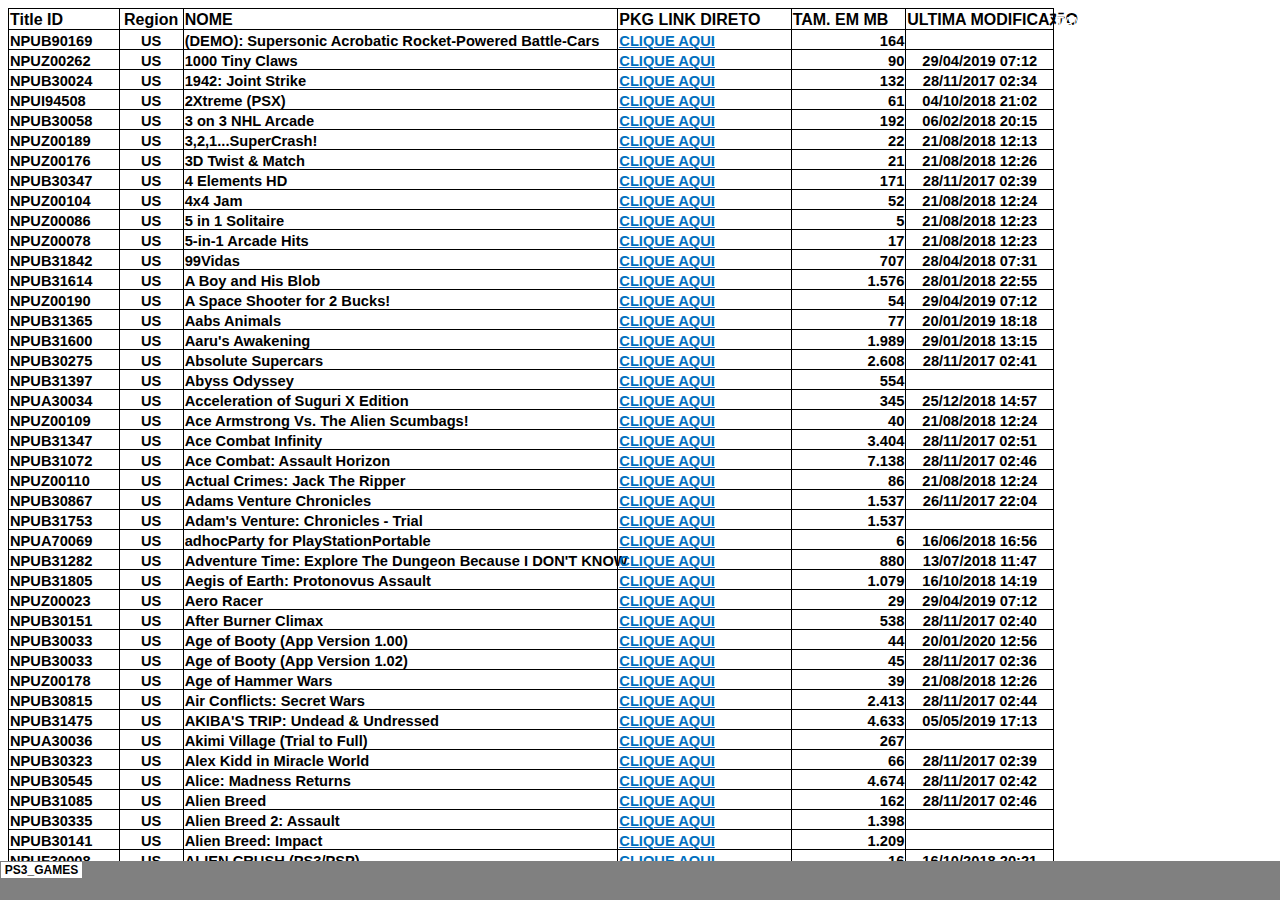
<file: index.htm>
<html xmlns:v="urn:schemas-microsoft-com:vml"
xmlns:o="urn:schemas-microsoft-com:office:office"
xmlns:x="urn:schemas-microsoft-com:office:excel"
xmlns="http://www.w3.org/TR/REC-html40">

<head>
<meta name="Excel Workbook Frameset">
<meta http-equiv=Content-Type content="text/html; charset=windows-1252">
<meta name=ProgId content=Excel.Sheet>
<meta name=Generator content="Microsoft Excel 15">
<link rel=File-List href="index_arquivos/filelist.xml">
<![if !supportTabStrip]>
<link id="shLink" href="index_arquivos/sheet001.htm">

<link id="shLink">

<script language="JavaScript">
<!--
 var c_lTabs=1;

 var c_rgszSh=new Array(c_lTabs);
 c_rgszSh[0] = "PS3_GAMES";



 var c_rgszClr=new Array(8);
 c_rgszClr[0]="window";
 c_rgszClr[1]="buttonface";
 c_rgszClr[2]="windowframe";
 c_rgszClr[3]="windowtext";
 c_rgszClr[4]="threedlightshadow";
 c_rgszClr[5]="threedhighlight";
 c_rgszClr[6]="threeddarkshadow";
 c_rgszClr[7]="threedshadow";

 var g_iShCur;
 var g_rglTabX=new Array(c_lTabs);

function fnGetIEVer()
{
 var ua=window.navigator.userAgent
 var msie=ua.indexOf("MSIE")
 if (msie>0 && window.navigator.platform=="Win32")
  return parseInt(ua.substring(msie+5,ua.indexOf(".", msie)));
 else
  return 0;
}

function fnBuildFrameset()
{
 var szHTML="<frameset rows=\"*,18\" border=0 width=0 frameborder=no framespacing=0>"+
  "<frame src=\""+document.all.item("shLink")[0].href+"\" name=\"frSheet\" noresize>"+
  "<frameset cols=\"54,*\" border=0 width=0 frameborder=no framespacing=0>"+
  "<frame src=\"\" name=\"frScroll\" marginwidth=0 marginheight=0 scrolling=no>"+
  "<frame src=\"\" name=\"frTabs\" marginwidth=0 marginheight=0 scrolling=no>"+
  "</frameset></frameset><plaintext>";

 with (document) {
  open("text/html","replace");
  write(szHTML);
  close();
 }

 fnBuildTabStrip();
}

function fnBuildTabStrip()
{
 var szHTML=
  "<html><head><style>.clScroll {font:8pt Courier New;color:"+c_rgszClr[6]+";cursor:default;line-height:10pt;}"+
  ".clScroll2 {font:10pt Arial;color:"+c_rgszClr[6]+";cursor:default;line-height:11pt;}</style></head>"+
  "<body onclick=\"event.returnValue=false;\" ondragstart=\"event.returnValue=false;\" onselectstart=\"event.returnValue=false;\" bgcolor="+c_rgszClr[4]+" topmargin=0 leftmargin=0><table cellpadding=0 cellspacing=0 width=100%>"+
  "<tr><td colspan=6 height=1 bgcolor="+c_rgszClr[2]+"></td></tr>"+
  "<tr><td style=\"font:1pt\">&nbsp;<td>"+
  "<td valign=top id=tdScroll class=\"clScroll\" onclick=\"parent.fnFastScrollTabs(0);\" onmouseover=\"parent.fnMouseOverScroll(0);\" onmouseout=\"parent.fnMouseOutScroll(0);\"><a>&#171;</a></td>"+
  "<td valign=top id=tdScroll class=\"clScroll2\" onclick=\"parent.fnScrollTabs(0);\" ondblclick=\"parent.fnScrollTabs(0);\" onmouseover=\"parent.fnMouseOverScroll(1);\" onmouseout=\"parent.fnMouseOutScroll(1);\"><a>&lt</a></td>"+
  "<td valign=top id=tdScroll class=\"clScroll2\" onclick=\"parent.fnScrollTabs(1);\" ondblclick=\"parent.fnScrollTabs(1);\" onmouseover=\"parent.fnMouseOverScroll(2);\" onmouseout=\"parent.fnMouseOutScroll(2);\"><a>&gt</a></td>"+
  "<td valign=top id=tdScroll class=\"clScroll\" onclick=\"parent.fnFastScrollTabs(1);\" onmouseover=\"parent.fnMouseOverScroll(3);\" onmouseout=\"parent.fnMouseOutScroll(3);\"><a>&#187;</a></td>"+
  "<td style=\"font:1pt\">&nbsp;<td></tr></table></body></html>";

 with (frames['frScroll'].document) {
  open("text/html","replace");
  write(szHTML);
  close();
 }

 szHTML =
  "<html><head>"+
  "<style>A:link,A:visited,A:active {text-decoration:none;"+"color:"+c_rgszClr[3]+";}"+
  ".clTab {cursor:hand;background:"+c_rgszClr[1]+";font:9pt Arial;padding-left:3px;padding-right:3px;text-align:center;}"+
  ".clBorder {background:"+c_rgszClr[2]+";font:1pt;}"+
  "</style></head><body onload=\"parent.fnInit();\" onselectstart=\"event.returnValue=false;\" ondragstart=\"event.returnValue=false;\" bgcolor="+c_rgszClr[4]+
  " topmargin=0 leftmargin=0><table id=tbTabs cellpadding=0 cellspacing=0>";

 var iCellCount=(c_lTabs+1)*2;

 var i;
 for (i=0;i<iCellCount;i+=2)
  szHTML+="<col width=1><col>";

 var iRow;
 for (iRow=0;iRow<6;iRow++) {

  szHTML+="<tr>";

  if (iRow==5)
   szHTML+="<td colspan="+iCellCount+"></td>";
  else {
   if (iRow==0) {
    for(i=0;i<iCellCount;i++)
     szHTML+="<td height=1 class=\"clBorder\"></td>";
   } else if (iRow==1) {
    for(i=0;i<c_lTabs;i++) {
     szHTML+="<td height=1 nowrap class=\"clBorder\">&nbsp;</td>";
     szHTML+=
      "<td id=tdTab height=1 nowrap class=\"clTab\" onmouseover=\"parent.fnMouseOverTab("+i+");\" onmouseout=\"parent.fnMouseOutTab("+i+");\">"+
      "<a href=\""+document.all.item("shLink")[i].href+"\" target=\"frSheet\" id=aTab>&nbsp;"+c_rgszSh[i]+"&nbsp;</a></td>";
    }
    szHTML+="<td id=tdTab height=1 nowrap class=\"clBorder\"><a id=aTab>&nbsp;</a></td><td width=100%></td>";
   } else if (iRow==2) {
    for (i=0;i<c_lTabs;i++)
     szHTML+="<td height=1></td><td height=1 class=\"clBorder\"></td>";
    szHTML+="<td height=1></td><td height=1></td>";
   } else if (iRow==3) {
    for (i=0;i<iCellCount;i++)
     szHTML+="<td height=1></td>";
   } else if (iRow==4) {
    for (i=0;i<c_lTabs;i++)
     szHTML+="<td height=1 width=1></td><td height=1></td>";
    szHTML+="<td height=1 width=1></td><td></td>";
   }
  }
  szHTML+="</tr>";
 }

 szHTML+="</table></body></html>";
 with (frames['frTabs'].document) {
  open("text/html","replace");
  charset=document.charset;
  write(szHTML);
  close();
 }
}

function fnInit()
{
 g_rglTabX[0]=0;
 var i;
 for (i=1;i<=c_lTabs;i++)
  with (frames['frTabs'].document.all.tbTabs.rows[1].cells[fnTabToCol(i-1)])
   g_rglTabX[i]=offsetLeft+offsetWidth-6;
}

function fnTabToCol(iTab)
{
 return 2*iTab+1;
}

function fnNextTab(fDir)
{
 var iNextTab=-1;
 var i;

 with (frames['frTabs'].document.body) {
  if (fDir==0) {
   if (scrollLeft>0) {
    for (i=0;i<c_lTabs&&g_rglTabX[i]<scrollLeft;i++);
    if (i<c_lTabs)
     iNextTab=i-1;
   }
  } else {
   if (g_rglTabX[c_lTabs]+6>offsetWidth+scrollLeft) {
    for (i=0;i<c_lTabs&&g_rglTabX[i]<=scrollLeft;i++);
    if (i<c_lTabs)
     iNextTab=i;
   }
  }
 }
 return iNextTab;
}

function fnScrollTabs(fDir)
{
 var iNextTab=fnNextTab(fDir);

 if (iNextTab>=0) {
  frames['frTabs'].scroll(g_rglTabX[iNextTab],0);
  return true;
 } else
  return false;
}

function fnFastScrollTabs(fDir)
{
 if (c_lTabs>16)
  frames['frTabs'].scroll(g_rglTabX[fDir?c_lTabs-1:0],0);
 else
  if (fnScrollTabs(fDir)>0) window.setTimeout("fnFastScrollTabs("+fDir+");",5);
}

function fnSetTabProps(iTab,fActive)
{
 var iCol=fnTabToCol(iTab);
 var i;

 if (iTab>=0) {
  with (frames['frTabs'].document.all) {
   with (tbTabs) {
    for (i=0;i<=4;i++) {
     with (rows[i]) {
      if (i==0)
       cells[iCol].style.background=c_rgszClr[fActive?0:2];
      else if (i>0 && i<4) {
       if (fActive) {
        cells[iCol-1].style.background=c_rgszClr[2];
        cells[iCol].style.background=c_rgszClr[0];
        cells[iCol+1].style.background=c_rgszClr[2];
       } else {
        if (i==1) {
         cells[iCol-1].style.background=c_rgszClr[2];
         cells[iCol].style.background=c_rgszClr[1];
         cells[iCol+1].style.background=c_rgszClr[2];
        } else {
         cells[iCol-1].style.background=c_rgszClr[4];
         cells[iCol].style.background=c_rgszClr[(i==2)?2:4];
         cells[iCol+1].style.background=c_rgszClr[4];
        }
       }
      } else
       cells[iCol].style.background=c_rgszClr[fActive?2:4];
     }
    }
   }
   with (aTab[iTab].style) {
    cursor=(fActive?"default":"hand");
    color=c_rgszClr[3];
   }
  }
 }
}

function fnMouseOverScroll(iCtl)
{
 frames['frScroll'].document.all.tdScroll[iCtl].style.color=c_rgszClr[7];
}

function fnMouseOutScroll(iCtl)
{
 frames['frScroll'].document.all.tdScroll[iCtl].style.color=c_rgszClr[6];
}

function fnMouseOverTab(iTab)
{
 if (iTab!=g_iShCur) {
  var iCol=fnTabToCol(iTab);
  with (frames['frTabs'].document.all) {
   tdTab[iTab].style.background=c_rgszClr[5];
  }
 }
}

function fnMouseOutTab(iTab)
{
 if (iTab>=0) {
  var elFrom=frames['frTabs'].event.srcElement;
  var elTo=frames['frTabs'].event.toElement;

  if ((!elTo) ||
   (elFrom.tagName==elTo.tagName) ||
   (elTo.tagName=="A" && elTo.parentElement!=elFrom) ||
   (elFrom.tagName=="A" && elFrom.parentElement!=elTo)) {

   if (iTab!=g_iShCur) {
    with (frames['frTabs'].document.all) {
     tdTab[iTab].style.background=c_rgszClr[1];
    }
   }
  }
 }
}

function fnSetActiveSheet(iSh)
{
 if (iSh!=g_iShCur) {
  fnSetTabProps(g_iShCur,false);
  fnSetTabProps(iSh,true);
  g_iShCur=iSh;
 }
}

 window.g_iIEVer=fnGetIEVer();
 if (window.g_iIEVer>=4)
  fnBuildFrameset();
//-->
</script>
<![endif]><!--[if gte mso 9]><xml>
 <x:ExcelWorkbook>
  <x:ExcelWorksheets>
   <x:ExcelWorksheet>
    <x:Name>PS3_GAMES</x:Name>
    <x:WorksheetSource HRef="index_arquivos/sheet001.htm"/>
   </x:ExcelWorksheet>
  </x:ExcelWorksheets>
  <x:Stylesheet HRef="index_arquivos/stylesheet.css"/>
  <x:WindowHeight>11160</x:WindowHeight>
  <x:WindowWidth>20730</x:WindowWidth>
  <x:WindowTopX>32767</x:WindowTopX>
  <x:WindowTopY>32767</x:WindowTopY>
  <x:ProtectStructure>False</x:ProtectStructure>
  <x:ProtectWindows>False</x:ProtectWindows>
 </x:ExcelWorkbook>
</xml><![endif]-->
</head>

<frameset rows="*,39" border=0 width=0 frameborder=no framespacing=0>
 <frame src="index_arquivos/sheet001.htm" name="frSheet">
 <frame src="index_arquivos/tabstrip.htm" name="frTabs" marginwidth=0 marginheight=0>
 <noframes>
  <body>
   <p>Esta p�gina usa quadros, mas o seu navegador n�o d� suporte para eles.</p>
  </body>
 </noframes>
</frameset>
</html>
</file>
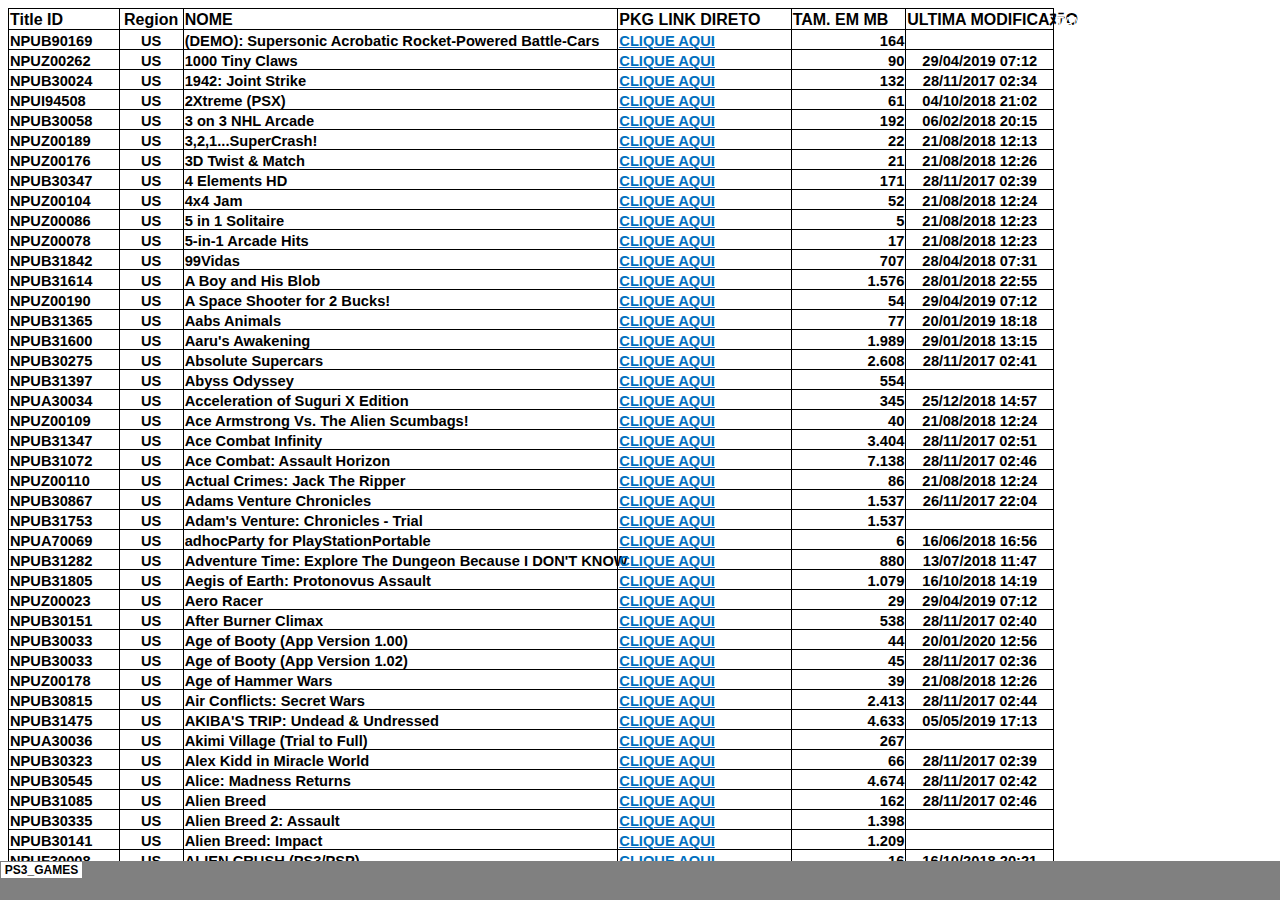
<file: index_arquivos/tabstrip.htm>
<html>
<head>
<meta http-equiv=Content-Type content="text/html; charset=windows-1252">
<meta name=ProgId content=Excel.Sheet>
<meta name=Generator content="Microsoft Excel 15">
<link id=Main-File rel=Main-File href="../index.htm">

<script language="JavaScript">
<!--
if (window.name!="frTabs")
 window.location.replace(document.all.item("Main-File").href);
//-->
</script>
<style>
<!--
A {
    text-decoration:none;
    color:#000000;
    font-size:9pt;
}
-->
</style>
</head>
<body topmargin=0 leftmargin=0 bgcolor="#808080">
<table border=0 cellspacing=1>
 <tr>
 <td bgcolor="#FFFFFF" nowrap><b><small><small>&nbsp;<a href="sheet001.htm" target="frSheet"><font face="Arial" color="#000000">PS3_GAMES</font></a>&nbsp;</small></small></b></td>

 </tr>
</table>
</body>
</html>
</file>
